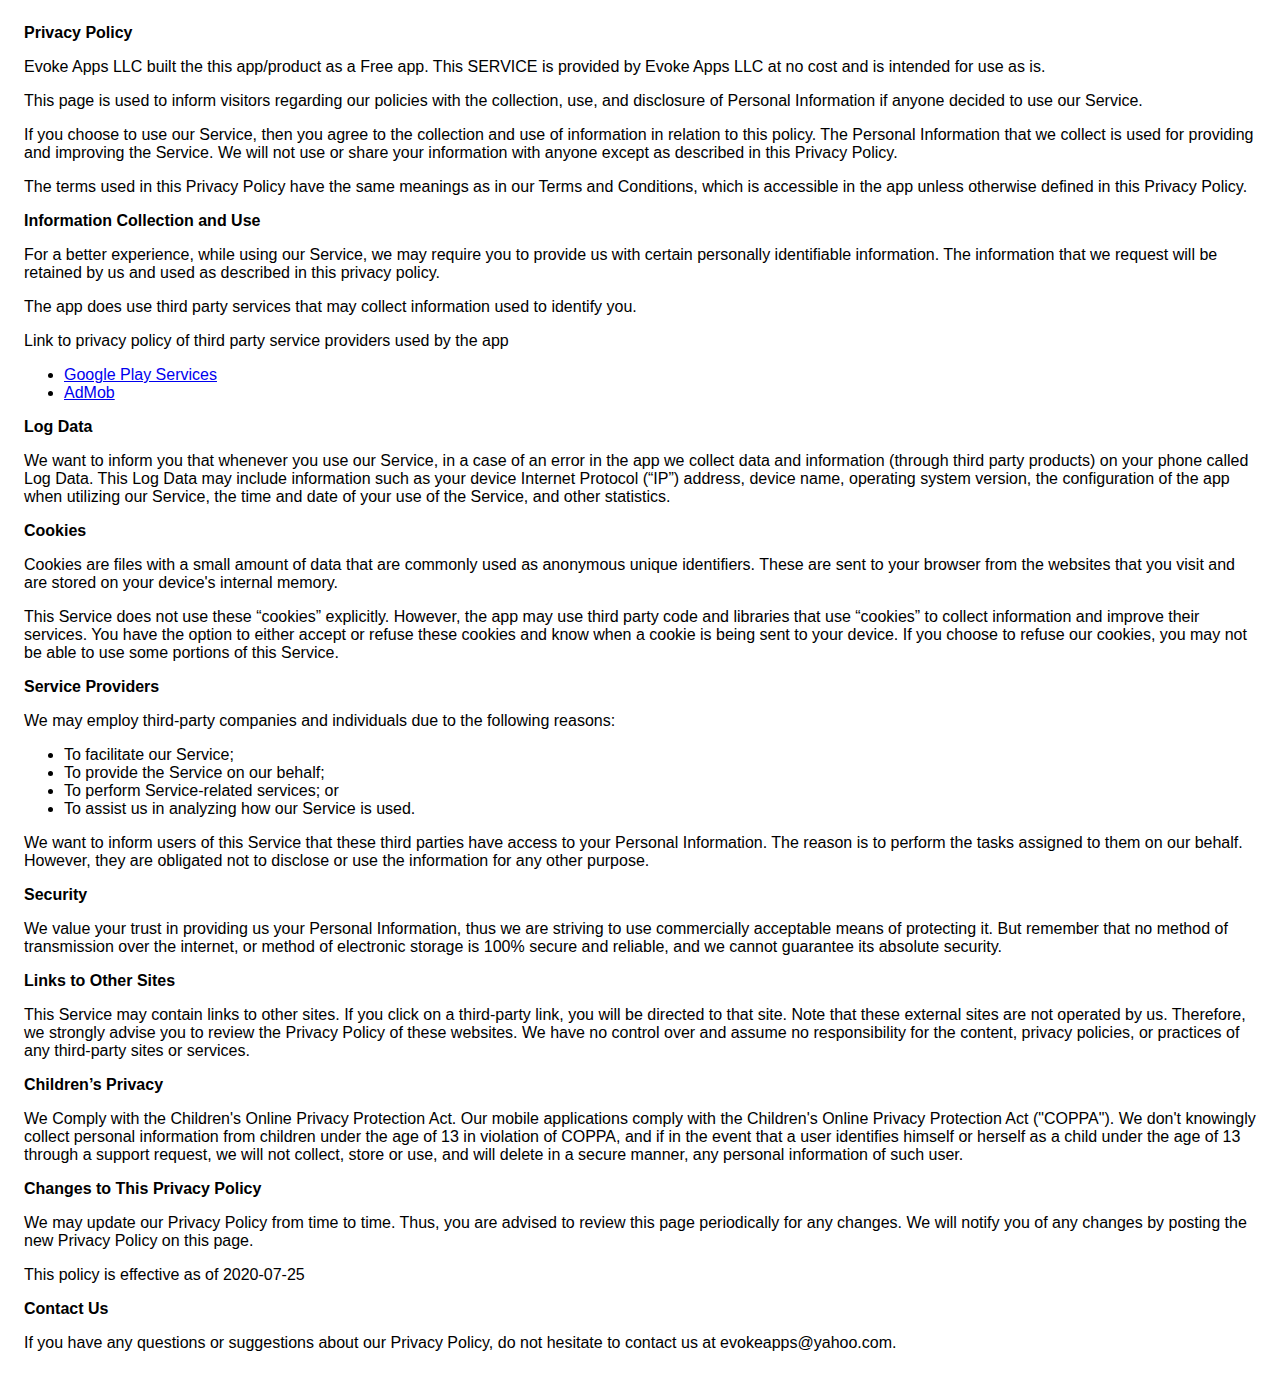
<file: index.html>
<!DOCTYPE html>
<html>

<head>
  <meta charset='utf-8'>
  <meta name='viewport' content='width=device-width'>
  <title>Privacy Policy</title>
  <style>
    body {
      font-family: 'Helvetica Neue', Helvetica, Arial, sans-serif;
      padding: 1em;
    }
  </style>
</head>

<body>
  <strong>Privacy Policy</strong>
  <p>
    Evoke Apps LLC built the this app/product as
    a Free app. This SERVICE is provided by
    Evoke Apps LLC at no cost and is intended for use as
    is.
  </p>
  <p>
    This page is used to inform visitors regarding our
    policies with the collection, use, and disclosure of Personal
    Information if anyone decided to use our Service.
  </p>
  <p>
    If you choose to use our Service, then you agree to
    the collection and use of information in relation to this
    policy. The Personal Information that we collect is
    used for providing and improving the Service. We will not use or share your information with
    anyone except as described in this Privacy Policy.
  </p>
  <p>
    The terms used in this Privacy Policy have the same meanings
    as in our Terms and Conditions, which is accessible in the app unless otherwise defined in this Privacy Policy.
  </p>
  <p><strong>Information Collection and Use</strong></p>
  <p>
    For a better experience, while using our Service, we
    may require you to provide us with certain personally
    identifiable information. The information that
    we request will be retained by us and used as described in this privacy policy.
  </p>
  <div>
    <p>
      The app does use third party services that may collect
      information used to identify you.
    </p>
    <p>
      Link to privacy policy of third party service providers used
      by the app
    </p>
    <ul>
      <li><a href="https://www.google.com/policies/privacy/" target="_blank" rel="noopener noreferrer">Google Play
          Services</a></li>
      <li><a href="https://support.google.com/admob/answer/6128543?hl=en" target="_blank"
          rel="noopener noreferrer">AdMob</a></li>
      <!---->
      <!---->
      <!---->
      <!---->
      <!---->
      <!---->
      <!---->
      <!---->
      <!---->
      <!---->
      <!---->
      <!---->
      <!---->
      <!---->
      <!---->
      <!---->
      <!---->
      <!---->
      <!---->
      <!---->
    </ul>
  </div>
  <p><strong>Log Data</strong></p>
  <p>
    We want to inform you that whenever you
    use our Service, in a case of an error in the app
    we collect data and information (through third party
    products) on your phone called Log Data. This Log Data may
    include information such as your device Internet Protocol
    (“IP”) address, device name, operating system version, the
    configuration of the app when utilizing our Service,
    the time and date of your use of the Service, and other
    statistics.
  </p>
  <p><strong>Cookies</strong></p>
  <p>
    Cookies are files with a small amount of data that are
    commonly used as anonymous unique identifiers. These are sent
    to your browser from the websites that you visit and are
    stored on your device's internal memory.
  </p>
  <p>
    This Service does not use these “cookies” explicitly. However,
    the app may use third party code and libraries that use
    “cookies” to collect information and improve their services.
    You have the option to either accept or refuse these cookies
    and know when a cookie is being sent to your device. If you
    choose to refuse our cookies, you may not be able to use some
    portions of this Service.
  </p>
  <p><strong>Service Providers</strong></p>
  <p>
    We may employ third-party companies and
    individuals due to the following reasons:
  </p>
  <ul>
    <li>To facilitate our Service;</li>
    <li>To provide the Service on our behalf;</li>
    <li>To perform Service-related services; or</li>
    <li>To assist us in analyzing how our Service is used.</li>
  </ul>
  <p>
    We want to inform users of this Service
    that these third parties have access to your Personal
    Information. The reason is to perform the tasks assigned to
    them on our behalf. However, they are obligated not to
    disclose or use the information for any other purpose.
  </p>
  <p><strong>Security</strong></p>
  <p>
    We value your trust in providing us your
    Personal Information, thus we are striving to use commercially
    acceptable means of protecting it. But remember that no method
    of transmission over the internet, or method of electronic
    storage is 100% secure and reliable, and we cannot
    guarantee its absolute security.
  </p>
  <p><strong>Links to Other Sites</strong></p>
  <p>
    This Service may contain links to other sites. If you click on
    a third-party link, you will be directed to that site. Note
    that these external sites are not operated by us.
    Therefore, we strongly advise you to review the
    Privacy Policy of these websites. We have
    no control over and assume no responsibility for the content,
    privacy policies, or practices of any third-party sites or
    services.
  </p>
  <p><strong>Children’s Privacy</strong></p>
  <p>
    We Comply with the Children's Online Privacy Protection Act. Our mobile applications comply with the Children's
    Online Privacy Protection Act ("COPPA"). We don't knowingly collect personal information from children under the age
    of 13 in violation of COPPA, and if in the event that a user identifies himself or herself as a child under the age
    of 13 through a support request, we will not collect, store or use, and will delete in a secure manner, any personal
    information of such user.
  </p>
  <p><strong>Changes to This Privacy Policy</strong></p>
  <p>
    We may update our Privacy Policy from
    time to time. Thus, you are advised to review this page
    periodically for any changes. We will
    notify you of any changes by posting the new Privacy Policy on
    this page.
  </p>
  <p>This policy is effective as of 2020-07-25</p>
  <p><strong>Contact Us</strong></p>
  <p>
    If you have any questions or suggestions about our
    Privacy Policy, do not hesitate to contact us at evokeapps@yahoo.com.
  </p>
</body>

</html>
</file>
